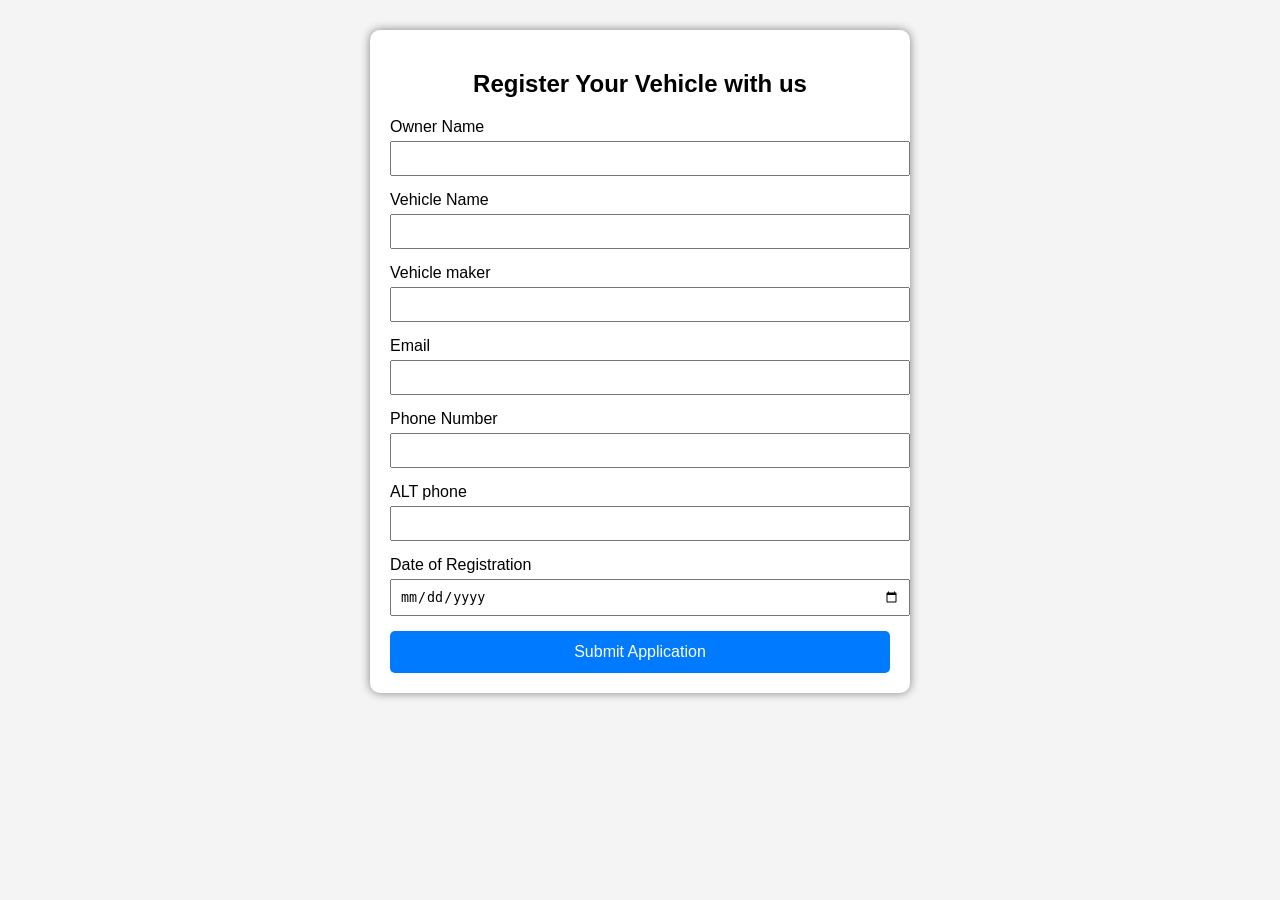
<file: index.html>
<!DOCTYPE html>
<html>
<head>
<title> Vehicle Registration </title>
<meta name="viewport" content="width=device-width, initial-scale=1">

<style>

body{
font-family:Arial;
background:#f4f4f4;
}

.container{
width:500px;
margin:auto;
background:white;
padding:20px;
margin-top:30px;
border-radius:10px;
box-shadow:0 0 10px gray;
}

h2{
text-align:center;
}

input,select{
width:100%;
padding:8px;
margin-top:5px;
margin-bottom:15px;
}

button{
width:100%;
padding:12px;
background:#007bff;
color:white;
border:none;
font-size:16px;
cursor:pointer;
border-radius:5px;
}

button:hover{
background:#0056b3;
}

</style>
</head>

<body>

<div class="container">

<h2>Register Your Vehicle with us </h2>

<form id="jobForm">

<label> Owner Name</label>
<input type="text" name="name" required>

<label>Vehicle Name</label>
<input type="text" name="father" required>

<label> Vehicle maker </label>
<input type="text" name="mother">

<label>Email</label>
<input type="email" name="email" required>

<label>Phone Number</label>
<input type="text" name="phone" required>

<label> ALT phone </label>
<input type="text" name="adhar">

<label>Date of   Registration </label>
<input type="date" name="dob">

<!--<label> Seat Capacity </label>

<select name="qualification">
<option>10th</option>
<option>XI</option>
<option>XII</option>
<option>BA</option>
<option>BSC</option>
<option>BCA</option>
<option>BCOM</option>
<option>MA</option>
<option>MPHIL</option>
<option>PHD</option>
</select>
--->
<button type="submit">Submit Application</button>

</form>

</div>

<script>

const scriptURL="https://script.google.com/macros/s/AKfycbyTMyosGRCbiOeI6OX1sepijsMkGzCHAASsylLUFWWQlSST4pEde055gER7_M0wbXDV/exec";

const form=document.getElementById("jobForm");

form.addEventListener("submit",e=>{

e.preventDefault();

let formData=new FormData(form);

fetch(scriptURL,{
method:"POST",
body:formData
})

.then(res=>res.text())
.then(data=>{

alert("Application Submitted Successfully");

form.reset();

})
.catch(error=>{

alert("Submission Error");

console.log(error);

});

});

</script>

</body>
</html>
</file>
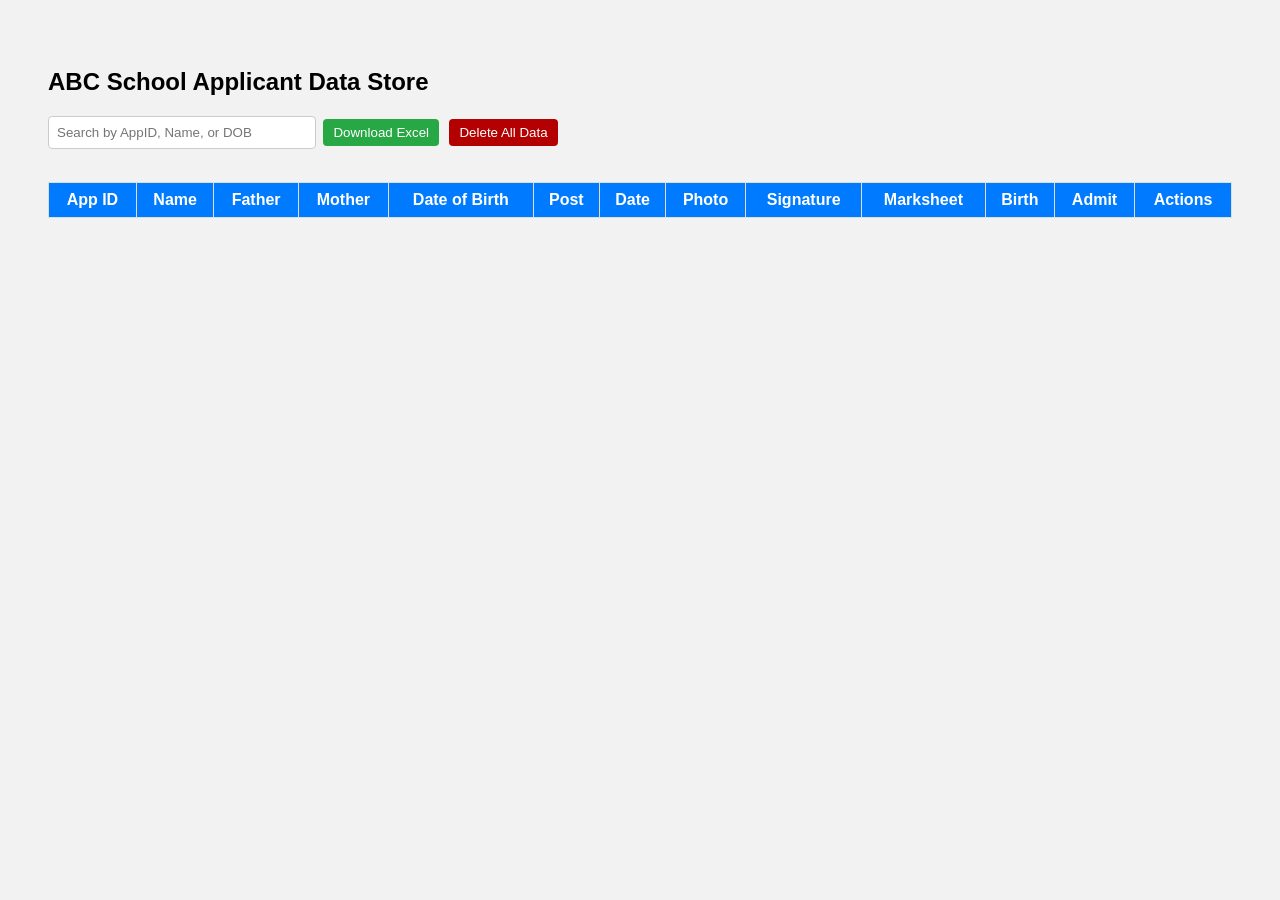
<file: datastore.html>
<!DOCTYPE html>
<html>
<head>
<title>ABC School Data Store</title>
<style>
body{font-family:Arial;background:#f2f2f2;padding:40px;}
table{border-collapse:collapse;width:100%;background:white;}
th,td{border:1px solid #ddd;padding:8px;text-align:center;}
th{background:#007BFF;color:white;}
img{width:50px;height:50px;}
button{padding:6px 10px;margin:3px;cursor:pointer;border:none;border-radius:4px;}
button.edit{background:#007BFF;color:white;}
button.delete{background:#b30000;color:white;}
button.download{background:#28a745;color:white;}
input#search{padding:8px;width:250px;margin-bottom:15px;border-radius:4px;border:1px solid #ccc;}
.highlight{background:yellow;}
</style>
</head>
<body onload="loadData()">

<h2>ABC School Applicant Data Store</h2>

<!-- Search Box -->
<input type="text" id="search" placeholder="Search by AppID, Name, or DOB" onkeyup="searchData()">

<button class="download" onclick="downloadExcel()">Download Excel</button>
<button class="delete" onclick="deleteAll()">Delete All Data</button>
<br><br>

<table>
<tr>
<th>App ID</th>
<th>Name</th>
<th>Father</th>
<th>Mother</th>
<th>Date of Birth</th> <!-- Added header -->
<th>Post</th>
<th>Date</th>
<th>Photo</th>
<th>Signature</th>
<th>Marksheet</th>
<th>Birth</th>
<th>Admit</th>
<th>Actions</th>
</tr>
<tbody id="data"></tbody>
</table>

<script>
let users = [];

function loadData(){
  users = JSON.parse(localStorage.getItem("users")) || [];
  displayData(users);
}

function displayData(dataArray){
  let table = "";
  dataArray.forEach((u,index)=>{
    table+=`
<tr>
<td>${u.appID}</td>
<td>${u.name}</td>
<td>${u.father}</td>
<td>${u.mother}</td>
<td>${u.dob}</td> <!-- Display DOB -->
<td>${u.post}</td>
<td>${u.applydate}</td>
<td>${u.photo ? '<img src="'+u.photo+'">' : ''}</td>
<td>${u.signature ? '<img src="'+u.signature+'">' : ''}</td>
<td>${u.marksheet ? '<a href="'+u.marksheet+'" target="_blank">View</a>' : ''}</td>
<td>${u.birth ? '<a href="'+u.birth+'" target="_blank">View</a>' : ''}</td>
<td>${u.admit ? '<a href="'+u.admit+'" target="_blank">View</a>' : ''}</td>
<td>
  <button class="edit" onclick="editUser(${index})">Edit</button>
  <button class="delete" onclick="deleteUser(${index})">Delete</button>
</td>
</tr>
`;
  });
  document.getElementById("data").innerHTML = table;
}

function editUser(index){
  localStorage.setItem("editIndex", index);
  window.location.href = "edit.html"; // redirect to edit page
}

function deleteUser(index){
  if(confirm("Are you sure you want to delete this record?")){
    users.splice(index, 1);
    localStorage.setItem("users", JSON.stringify(users));
    loadData();
  }
}

function deleteAll(){
  if(confirm("Are you sure you want to delete ALL records?")){
    localStorage.removeItem("users");
    loadData();
  }
}

function downloadExcel(){
  if(users.length === 0){
    alert("No data to download!");
    return;
  }
  let csv = "AppID,Name,Father,Mother,DOB,Post,Date,Photo,Signature,Marksheet,Birth,Admit\n";
  users.forEach(u=>{
    csv += `"${u.appID}","${u.name}","${u.father}","${u.mother}","${u.dob}","${u.post}","${u.applydate}","${u.photo}","${u.signature}","${u.marksheet}","${u.birth}","${u.admit}"\n`;
  });
  let blob = new Blob([csv],{type:"text/csv"});
  let a = document.createElement("a");
  a.href = URL.createObjectURL(blob);
  a.download = "ABC_School_Data.csv";
  a.click();
}

// Search Function
function searchData(){
  let input = document.getElementById("search").value.toLowerCase();
  let filtered = users.filter(u => 
    u.appID.toLowerCase().includes(input) ||
    u.name.toLowerCase().includes(input) ||
    u.dob.toLowerCase().includes(input)
  );
  displayData(filtered);
}

function sendToGoogleSheet(user){

fetch("https://script.google.com/macros/s/AKfycbxZUKQI48UOPB3xeDOvtcnvJrbWQVNYmEthmShxGoI1e6RfSYbbqKXhkf5h9_kL7pGf/exec",{
method:"POST",
body:JSON.stringify(user),
headers:{
"Content-Type":"application/json"
}
})
.then(res=>res.json())
.then(data=>console.log("Saved to sheet",data))
.catch(err=>console.log(err));

}
</script>

</body>
</html>
</file>
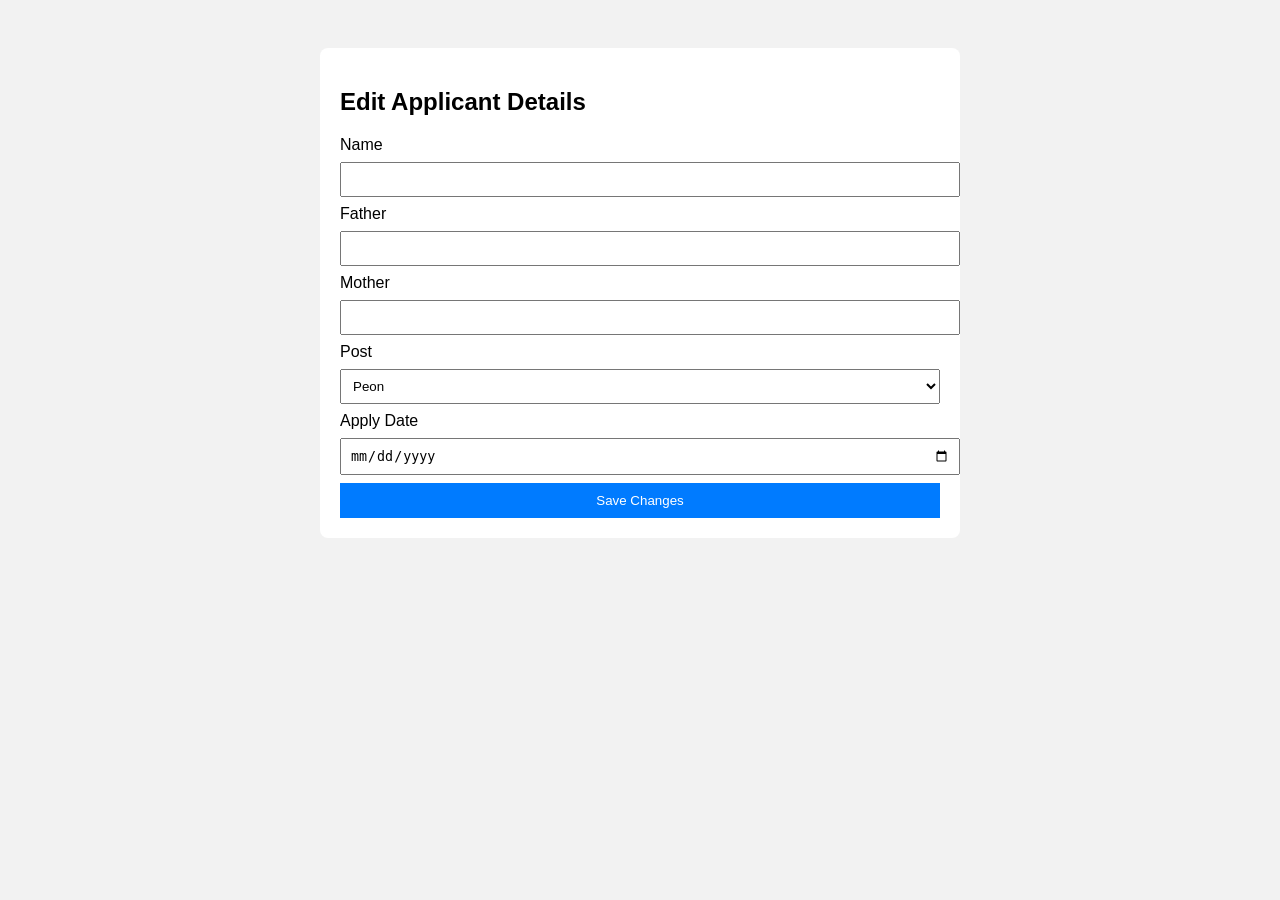
<file: edit.html>
<!DOCTYPE html>
<html>
<head>
<title>Edit Applicant</title>

<style>

body{
font-family:Arial;
background:#f2f2f2;
padding:40px;
}

.container{
width:600px;
margin:auto;
background:white;
padding:20px;
border-radius:8px;
}

input,select{
width:100%;
padding:8px;
margin:8px 0;
}

button{
padding:10px;
background:#007BFF;
color:white;
border:none;
cursor:pointer;
width:100%;
}

</style>

<script>

let users=[];
let index;

function loadUser(){

users=JSON.parse(localStorage.getItem("users"))||[];

index=localStorage.getItem("editIndex");

let u=users[index];

name.value=u.name;
father.value=u.father;
mother.value=u.mother;
post.value=u.post;
applydate.value=u.applydate;

}

function saveUser(){

users[index].name=name.value;
users[index].father=father.value;
users[index].mother=mother.value;
users[index].post=post.value;
users[index].applydate=applydate.value;

localStorage.setItem("users",JSON.stringify(users));

alert("Data Updated Successfully");

window.location.href="datastore.html";

}

</script>

</head>

<body onload="loadUser()">

<div class="container">

<h2>Edit Applicant Details</h2>

Name
<input type="text" id="name">

Father
<input type="text" id="father">

Mother
<input type="text" id="mother">

Post
<select id="post">
<option>Peon</option>
<option>Front Desk</option>
<option>Website Design Faculty</option>
<option>Python Faculty</option>
<option>IOT Faculty</option>
<option>Model Faculty</option>
<option>English Teacher</option>
</select>

Apply Date
<input type="date" id="applydate">

<br>

<button onclick="saveUser()">Save Changes</button>

</div>

</body>
</html>
</file>
